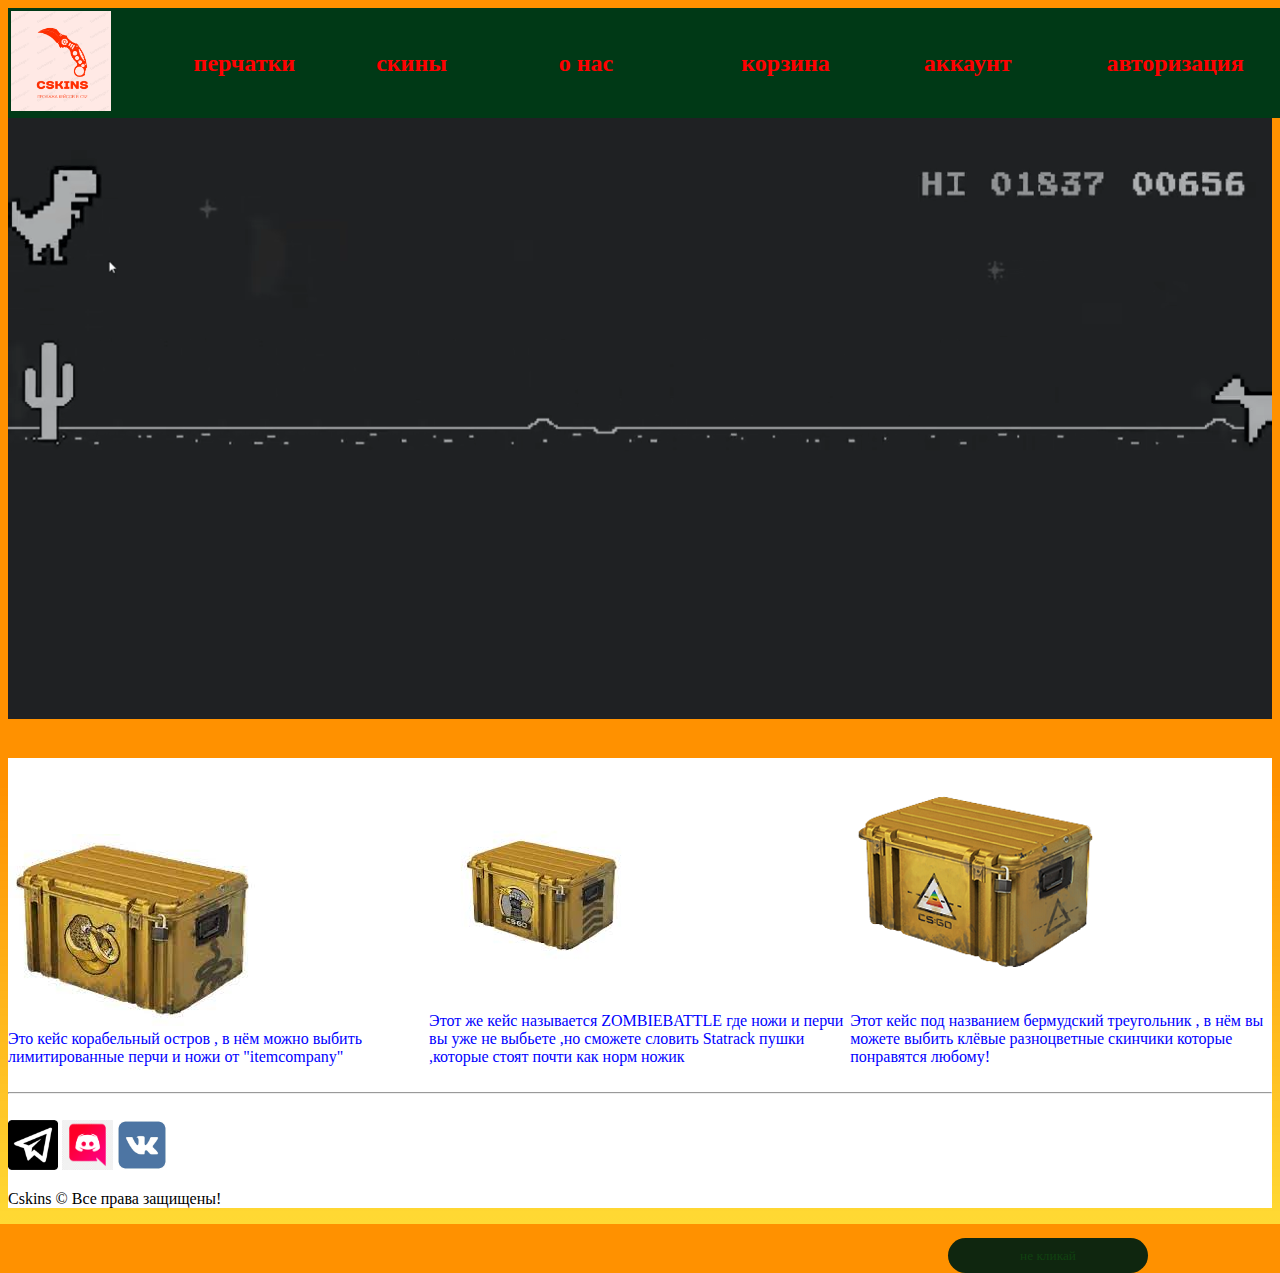
<file: index.html>
<!DOCTYPE html>
 <html lang="en">
 <head>
 	<meta charset="UTF-8">
 	<meta name="viewport" content="width=75vw, initial-scale=0.75">
 	<title>Продажа кейсов CS2</title>
  <link rel="stylesheet" href="main.css">
 </head>
 <body style="background:linear-gradient(to top , #ffd000cb 0% , #ff9100  36% "></body>
    <!--Меню-->
    <table> 
        <tbody>
            <tr>
                 <td><a href="index.html"><img width="100px" height="100px" src="logo.png" alt=""></a></td>
                 <td><a class="c1" href="gloves.html"><h2>перчатки</h2></a></td>
                 <td><a class="c1" href="skins.html"><h2>скины</h2></a></td>
                 <td><a class="c1" href="about.html"><h2>о нас</h2></a></td>
                 <td><a class="c1" href="basket.html"><h2>корзина</h2></a></td>
                 <td><a class="c1" href="sing-in.html"><h2>аккаунт</h2></a></td>
                 <td><a class="c1" href="sing-up.html"><h2>авторизация</h2></a></td>
            </tr>
        </tbody>
    </table>

		
            <div id="poster">
            <!--<img src="glposter.jpg" height="500px" width ="100%  " alt="" style="margin : 0px -180px 0px 0px "> 
            <img class="cut1">-->
            <video loop width="100%" preload="auto" autoplay muted src="flash.mp4"></video>
        </div>
        
        <button>не кликай</button>
        <!--CONTENT BLOCK-->
		<div class="content" style="background-color: white;">
			<div class="info">
                <a class="c2" href="1.html"><img src="1.jpg" alt=""></a>
                <br>
                <a class="c2" href="1.html">
                 Это кейс корабельный остров , в нём можно выбить лимитированные перчи и ножи от "itemcompany"
                </a>

            </div>
			<div class="info"> 
                <a class="c2" href="1.html"><img src="2.jpg" alt=""></a>
                <br>
                <a class="c2" href="2.html">                                                      
                   Этот же кейс называется ZOMBIEBATTLE где ножи и перчи вы уже не выбьете ,но сможете словить Statrack пушки ,которые стоят почти как норм ножик
                </a>
            </div>
			<div class="info">
                <a class="c2" href="1.html"><img src="cs2.png" alt=""></a>
                <br>
                    <a class="c2" href="3.html"> 
                       Этот кейс под названием бермудский треугольник , в нём вы можете выбить клёвые разноцветные скинчики которые понравятся любому! 
                    </a>
            </div>
		</div>
	
    <footer>
        <br >
        <hr>
        <br >
        <!--соц.сети-->
        <div>
            <a href="https://web.telegram.org"><img src="icontg.png" height="50px" alt=""></a>
            <a href="https://discord.com"><img src="icon.png"  height="50px" alt=""></a>
            <a href="https://vk.com"><img src="iconvk.png"  height="50px" alt=""></a>
        </div>
        <!--ссылки-->
        <div>
          
        </div>
        <!--CopyWryte-->
        <div><p class="123">Cskins © Все права защищены!<p></div>
    </footer>
 </body>
 </html>
</file>
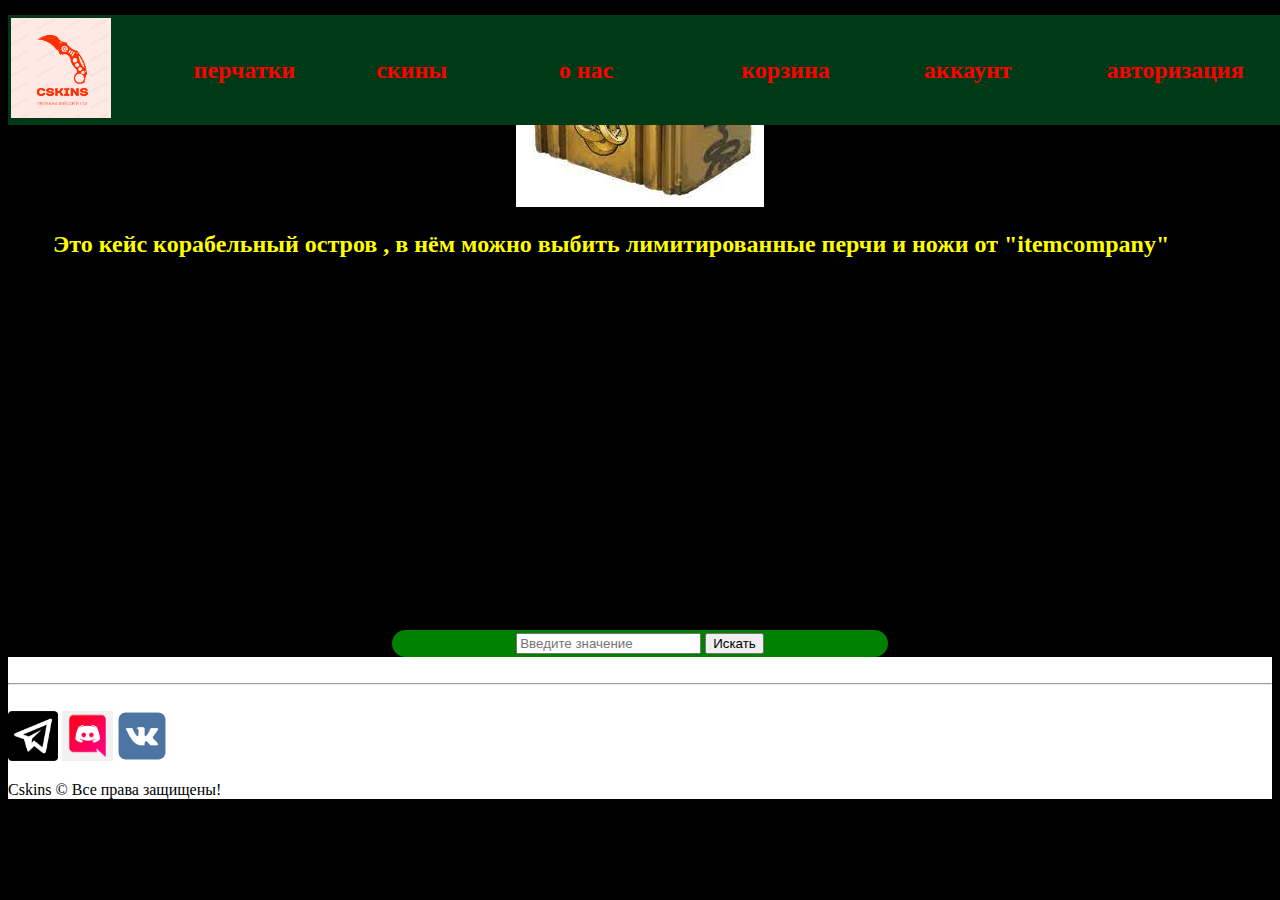
<file: 1.html>
<!DOCTYPE html>
 <html lang="en">
 <head>
 	<meta charset="UTF-8">
 	<meta name="viewport" content="width=device-width, initial-scale=1.0">
 	<title>Продажа кейсов CS2</title>
  <link rel="stylesheet" href="main.css">
 </head>
 <body style="background-color: black; ">
    <!--Меню-->
    <table> 
        <tbody>
            <tr>
                <td><a href="index.html"><img width="100px" height="100px" src="logo.png" alt=""></a></td>
                 <td><a class="c1" href="gloves.html"><h2>перчатки</h2></a></td>
                 <td><a class="c1" href="skins.html"><h2>скины</h2></a></td>
                 <td><a class="c1" href="about.html"><h2>о нас</h2></a></td>
                 <td><a class="c1" href="basket.html"><h2>корзина</h2></a></td>
                 <td><a class="c1" href="sing-in.html"><h2>аккаунт</h2></a></td>
                 <td><a class="c1" href="sing-up.html"><h2>авторизация</h2></a></td>
            </tr>
        </tbody>
    </table>
    <div style="min-height: 600px;margin:15px 45px 15px 45px; ">
        <center>
            <img src="1.jpg" alt="">
        </center>  
       <h2 class="c3"> Это кейс корабельный остров , в нём можно выбить лимитированные перчи и ножи от "itemcompany"</h2>
    
    </div>
         <form>
               <input name="search" placeholder="Введите значение">
               <input type="submit" value="Искать">
         </form>
    <footer>
        <br >
        <hr>
        <br >
        <!--соц.сети-->
        <div>
            <a href="https://web.telegram.org"><img src="icontg.png" height="50px" alt=""></a>
            <a href="https://discord.com"><img src="icon.png"  height="50px" alt=""></a>
            <a href="https://vk.com"><img src="iconvk.png"  height="50px" alt=""></a>
        </div>
        <!--ссылки-->
        <div>
          
        </div>
        <!--CopyWryte-->
        <div><p class="123">Cskins © Все права защищены!<p></div>
    </footer>
 </body>
 </html>
</file>
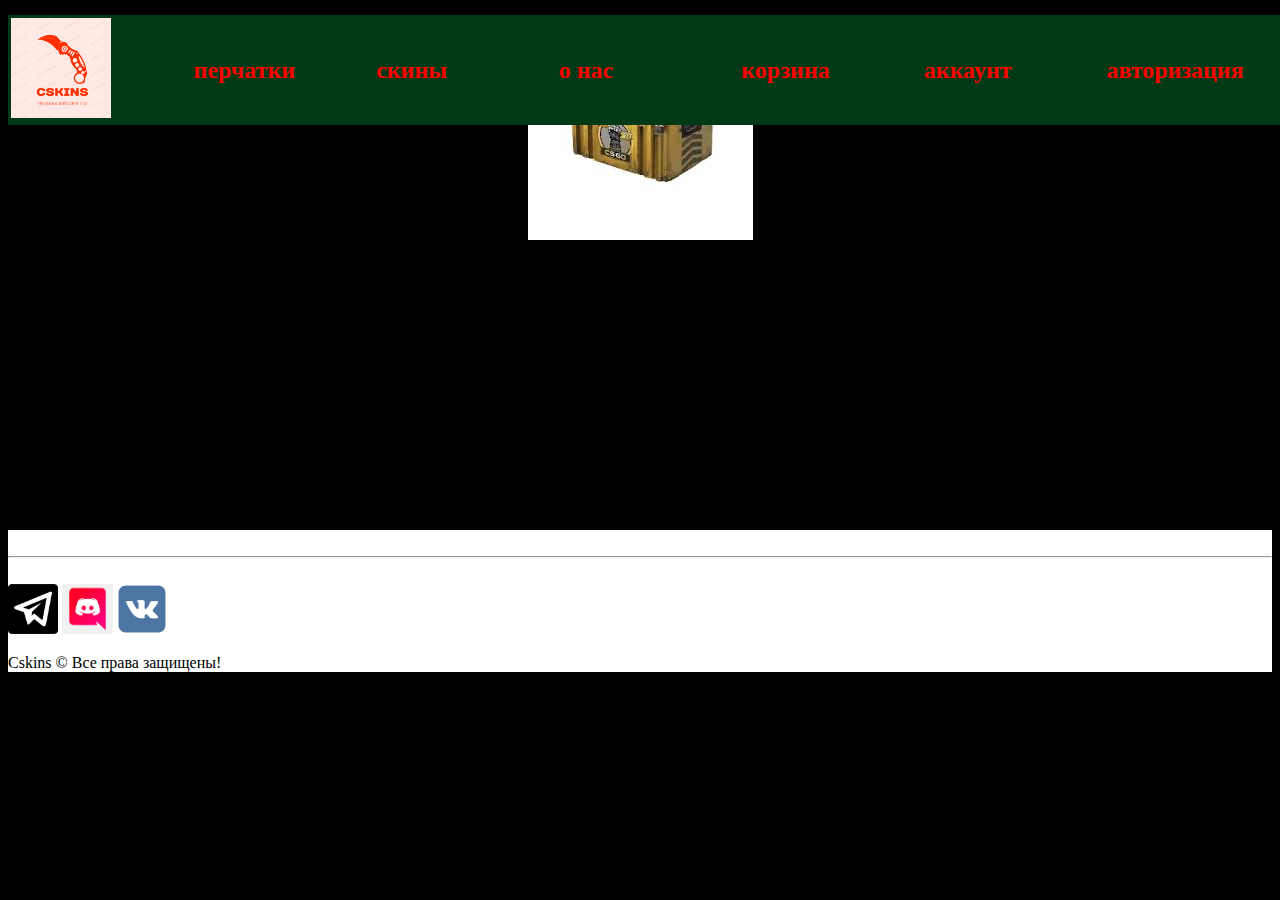
<file: 2.html>
<!DOCTYPE html>
 <html lang="en">
 <head>
 	<meta charset="UTF-8">
 	<meta name="viewport" content="width=device-width, initial-scale=1.0">
 	<title>Продажа кейсов CS2</title>
  <link rel="stylesheet" href="main.css">
 </head>
 <body style="background-color: black; ">
    <!--Меню-->
    <table> 
        <tbody>
            <tr>
                <td><a href="index.html"><img width="100px" height="100px" src="logo.png" alt=""></a></td>
                <td><a class="c1" href="gloves.html"><h2>перчатки</h2></a></td>
                 <td><a class="c1" href="skins.html"><h2>скины</h2></a></td>
                 <td><a class="c1" href="about.html"><h2>о нас</h2></a></td>
                 <td><a class="c1" href="basket.html"><h2>корзина</h2></a></td>
                 <td><a class="c1" href="sing-in.html"><h2>аккаунт</h2></a></td>
                 <td><a class="c1" href="sing-up.html"><h2>авторизация</h2></a></td>
            </tr>
        </tbody>
    </table>
    <div style="min-height: 500px; margin: 15px 45px 15px 45px;">
        <center>
            <img src="2.jpg" alt="">
        </center>
        <h2>     
            Этот же кейс называется ZOMBIEBATTLE где ножи и перчи вы уже не выбьете ,но сможете словить Statrack пушки ,которые стоят почти как норм ножи
        </h2>
    
    </div>
    <footer>
        <br >
        <hr>
        <br >
        <!--соц.сети-->
        <div>
            <a href="https://web.telegram.org"><img src="icontg.png" height="50px" alt=""></a>
            <a href="https://discord.com"><img src="icon.png"  height="50px" alt=""></a>
            <a href="https://vk.com"><img src="iconvk.png"  height="50px" alt=""></a>
        </div>
        <!--ссылки-->
        <div>
          
        </div>
        <!--CopyWryte-->
        <div><p class="123">Cskins © Все права защищены!<p></div>
    </footer>
 </body>
 </html>
</file>
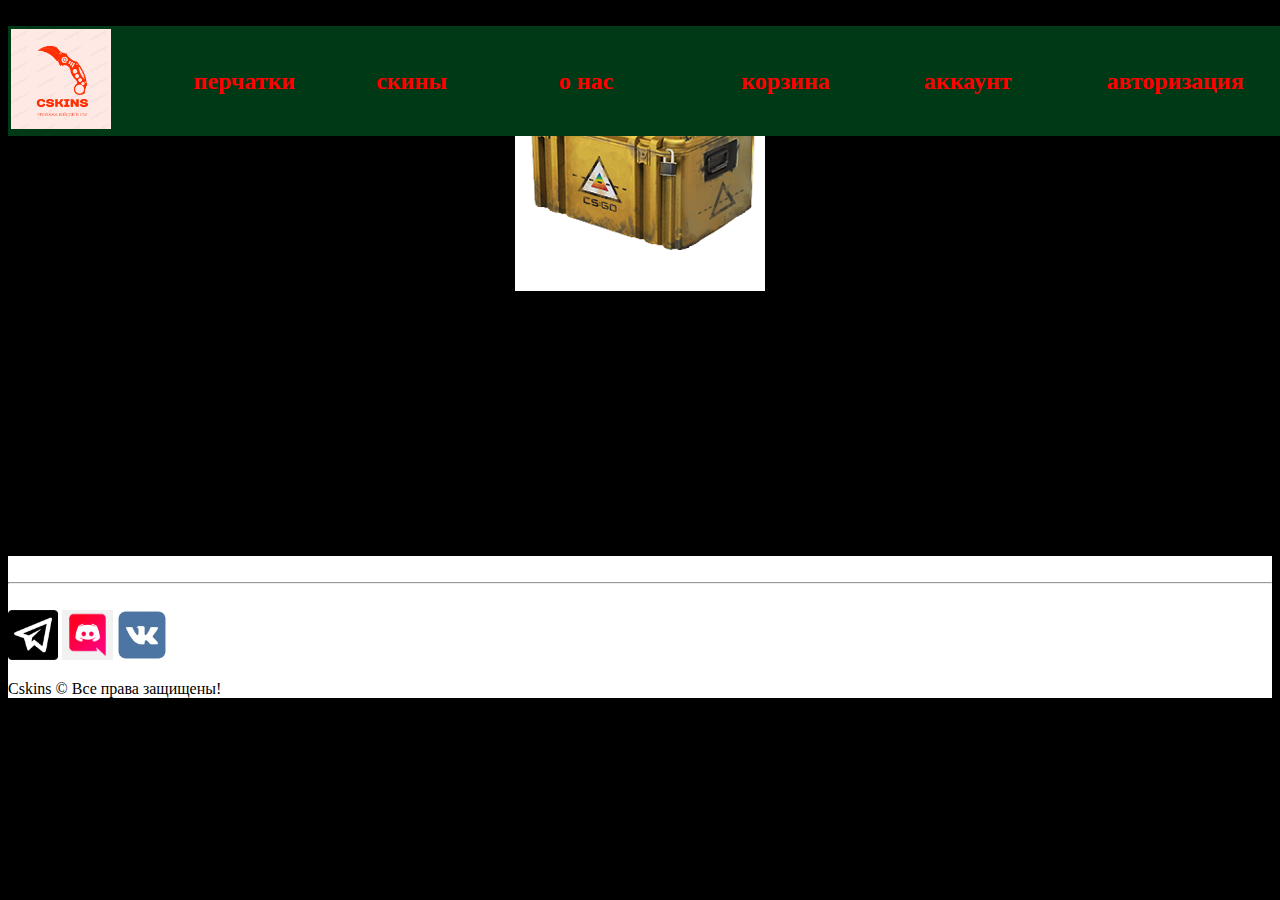
<file: 3.html>
<!DOCTYPE html>
 <html lang="en">
 <head>
 	<meta charset="UTF-8">
 	<meta name="viewport" content="width=device-width, initial-scale=1.0">
 	<title>Продажа кейсов CS2</title>
  <link rel="stylesheet" href="main.css">
 </head>
 <body style="background-color: black; ">
    <!--Меню-->
    <table> 
        <tbody>
            <tr>
                <td><a href="index.html"><img width="100px" height="100px" src="logo.png" alt=""></a></td>s
                 <td><a class="c1" href="gloves.html"><h2>перчатки</h2></a></td>
                 <td><a class="c1" href="skins.html"><h2>скины</h2></a></td>
                 <td><a class="c1" href="about.html"><h2>о нас</h2></a></td>
                 <td><a class="c1" href="basket.html"><h2>корзина</h2></a></td>
                 <td><a class="c1" href="sing-in.html"><h2>аккаунт</h2></a></td>
                 <td><a class="c1" href="sing-up.html"><h2>авторизация</h2></a></td>
            </tr>
        </tbody>
    </table>
    <div style="min-height: 500px;margin: 15px 45px 15px 45px;">
      <center>
        <img src="cs2.png" alt="">
    </center>
        <h2>
            Этот кейс под названием бермудский треугольник , в нём вы можете выбить клёвые разноцветные скинчики которые понравятся любому!
        </h2>
    
    </div>
    <footer>
        <br >
        <hr>
        <br >
        <!--соц.сети-->
        <div>
            <a href="https://web.telegram.org"><img src="icontg.png" height="50px" alt=""></a>
            <a href="https://discord.com"><img src="icon.png"  height="50px" alt=""></a>
            <a href="https://vk.com"><img src="iconvk.png"  height="50px" alt=""></a>
        </div>
        <!--ссылки-->
        <div>
          
        </div>
        <!--CopyWryte-->
        <div><p class="123">Cskins © Все права защищены!<p></div>
    </footer>
 </body>
 </html>
</file>
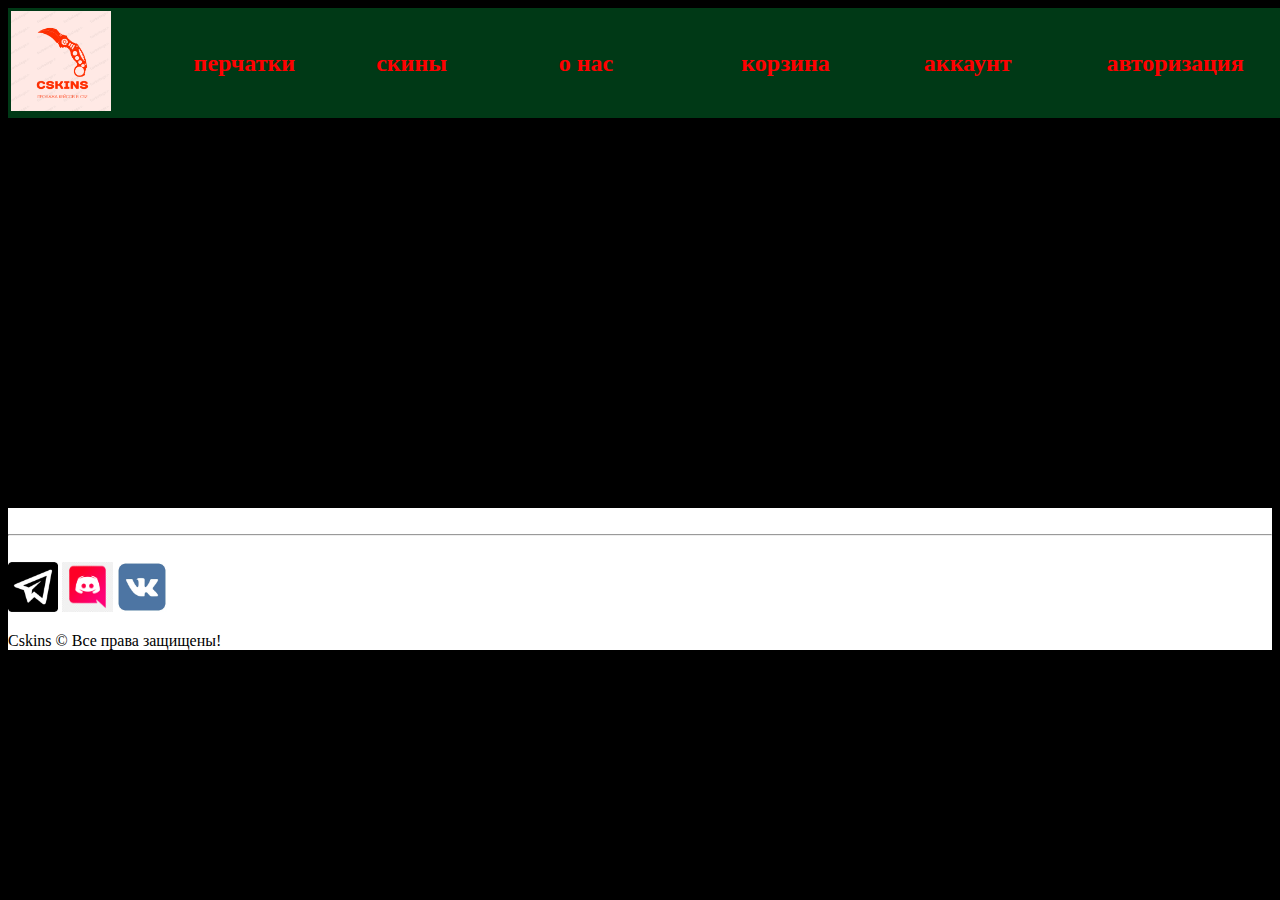
<file: about.html>
<!DOCTYPE html>
 <html lang="en">
 <head>
 	<meta charset="UTF-8">
 	<meta name="viewport" content="width=device-width, initial-scale=1.0">
 	<title>Продажа кейсов CS2</title>
  <link rel="stylesheet" href="main.css">
 </head>
 <body style="background-color: black; ">
    <!--Меню-->
    <table> 
        <tbody>
            <tr>
                <td><a href="index.html"><img width="100px" height="100px" src="logo.png" alt=""></a></td>
                 <td><a class="c1" href="gloves.html"><h2>перчатки</h2></a></td>
                 <td><a class="c1" href="skins.html"><h2>скины</h2></a></td>
                 <td><a class="c1" href="about.html"><h2>о нас</h2></a></td>
                 <td><a class="c1" href="basket.html"><h2>корзина</h2></a></td>
                 <td><a class="c1" href="sing-in.html"><h2>аккаунт</h2></a></td>
                 <td><a class="c1" href="sing-up.html"><h2>авторизация</h2></a></td>
            </tr>
        </tbody>
    </table>
    <div style="min-height: 500px;">
        <center>
        <iframe src="https://yandex.ru/map-widget/v1/?um=constructor%3A0eba066671c3327112a4ca8c3f95bb0b76e620e12d2ab73edba50aee6d0c1f70&amp;source=constructor" width="50%vw" height="400" frameborder="0"></iframe>
        </center>
        Контакты для связи (978)049-43-58
        <p>
            •Cskins™-сайт для покупок и продаж скинов из КС2•
        </p>
    </div>

    <footer>
        <br >
        <hr>
        <br >
        <!--соц.сети-->
        <div>
            <a href="https://web.telegram.org"><img src="icontg.png" height="50px" alt=""></a>
            <a href="https://discord.com"><img src="icon.png"  height="50px" alt=""></a>
            <a href="https://vk.com"><img src="iconvk.png"  height="50px" alt=""></a>
        </div>
        <!--ссылки-->
        <div>
          
        </div>
        <!--CopyWryte-->
        <div><p class="123">Cskins © Все права защищены!<p></div>
    </footer>
 </body>
 </html>
</file>
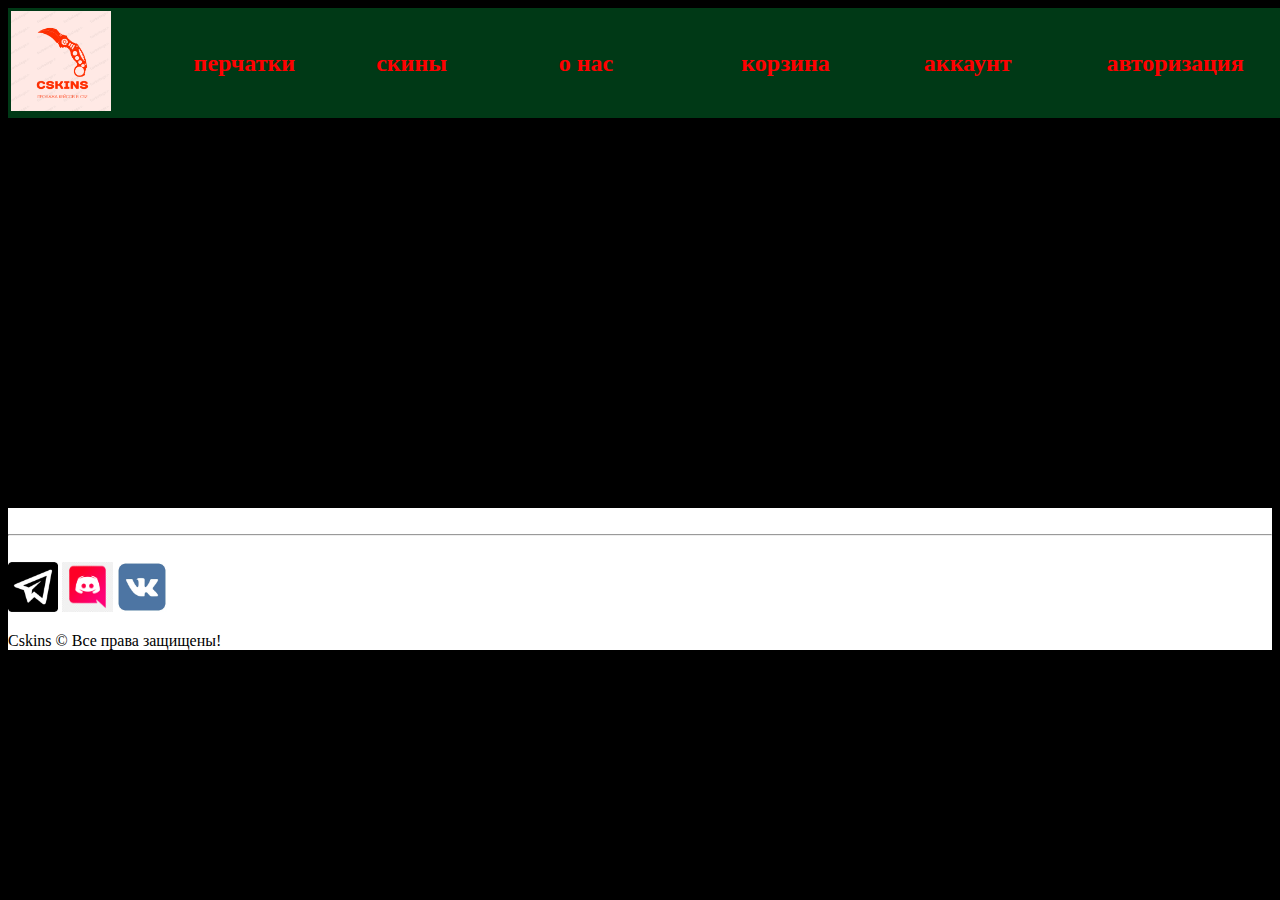
<file: basket.html>
<!DOCTYPE html>
 <html lang="en">
 <head>
 	<meta charset="UTF-8">
 	<meta name="viewport" content="width=device-width, initial-scale=1.0">
 	<title>Продажа кейсов CS2</title>
  <link rel="stylesheet" href="main.css">
 </head>
 <body style="background-color: black; ">
    <!--Меню-->
    <table> 
        <tbody>
            <tr>
                <td><a href="index.html"><img width="100px" height="100px" src="logo.png" alt=""></a></td>
                 <td><a class="c1" href="gloves.html"><h2>перчатки</h2></a></td>
                 <td><a class="c1" href="skins.html"><h2>скины</h2></a></td>
                 <td><a class="c1" href="about.html"><h2>о нас</h2></a></td>
                 <td><a class="c1" href="basket.html"><h2>корзина</h2></a></td>
                 <td><a class="c1" href="sing-in.html"><h2>аккаунт</h2></a></td>
                 <td><a class="c1" href="sing-up.html"><h2>авторизация</h2></a></td>
            </tr>
        </tbody>
    </table>
    <div style="min-height: 500px;"></div>
    <footer>
        <br >
        <hr>
        <br >
        <!--соц.сети-->
        <div>
            <a href="https://web.telegram.org"><img src="icontg.png" height="50px" alt=""></a>
            <a href="https://discord.com"><img src="icon.png"  height="50px" alt=""></a>
            <a href="https://vk.com"><img src="iconvk.png"  height="50px" alt=""></a>
        </div>
        <!--ссылки-->
        <div>
          
        </div>
        <!--CopyWryte-->
        <div><p class="123">Cskins © Все права защищены!<p></div>
    </footer>
 </body>
 </html>
</file>
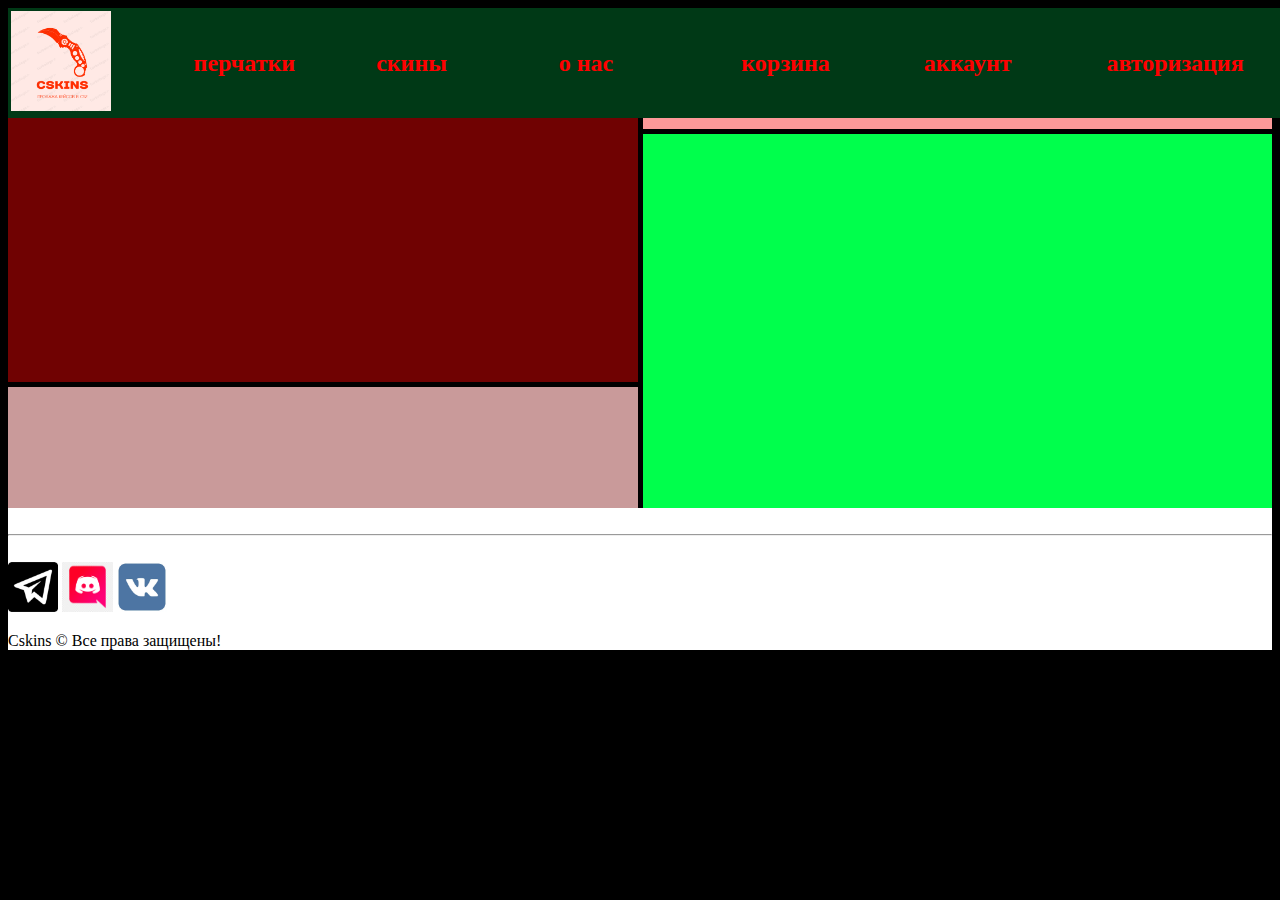
<file: gloves.html>
<!DOCTYPE html>
 <html lang="en">
 <head>
 	<meta charset="UTF-8">
 	<meta name="viewport" content="width=device-width, initial-scale=1.0">
 	<title>Продажа кейсов CS2</title>
  <link rel="stylesheet" href="main.css">
 </head>
 <body style="background-color: black; ">
    <!--Меню-->
    <table> 
        <tbody>
            <tr>
                <td><a href="index.html"><img width="100px" height="100px" src="logo.png" alt=""></a></td>
                 <td><a class="c1" href="gloves.html"><h2>перчатки</h2></a></td>
                 <td><a class="c1" href="skins.html"><h2>скины</h2></a></td>
                 <td><a class="c1" href="about.html"><h2>о нас</h2></a></td>
                 <td><a class="c1" href="basket.html"><h2>корзина</h2></a></td>
                 <td><a class="c1" href="sing-in.html"><h2>аккаунт</h2></a></td>
                 <td><a class="c1" href="sing-up.html"><h2>авторизация</h2></a></td>
            </tr>
        </tbody>
    </table>

    <div id="grid" >
        <div id="grid1" style="background-color:rgb(112, 2, 2)"></div>
        <div id="grid2" style="background-color:rgb(252, 153, 153)"></div>
        <div id="grid3" style="background-color:rgb(201, 154, 154)"></div>        
        <div id="grid4" style="background-color:rgb(0, 255, 76)"></div>
    </div>          

    <footer>
        <br >
        <hr>
        <br >
        <!--соц.сети-->
        <div>
            <a href="https://web.telegram.org"><img src="icontg.png" height="50px" alt=""></a>
            <a href="https://discord.com"><img src="icon.png"  height="50px" alt=""></a>
            <a href="https://vk.com"><img src="iconvk.png"  height="50px" alt=""></a>
        </div>
        <!--ссылки-->
        <div>
          
        </div>
        <!--CopyWryte-->
        <div><p class="123">Cskins © Все права защищены!<p></div>
    </footer>
 </body>
 </html>
</file>
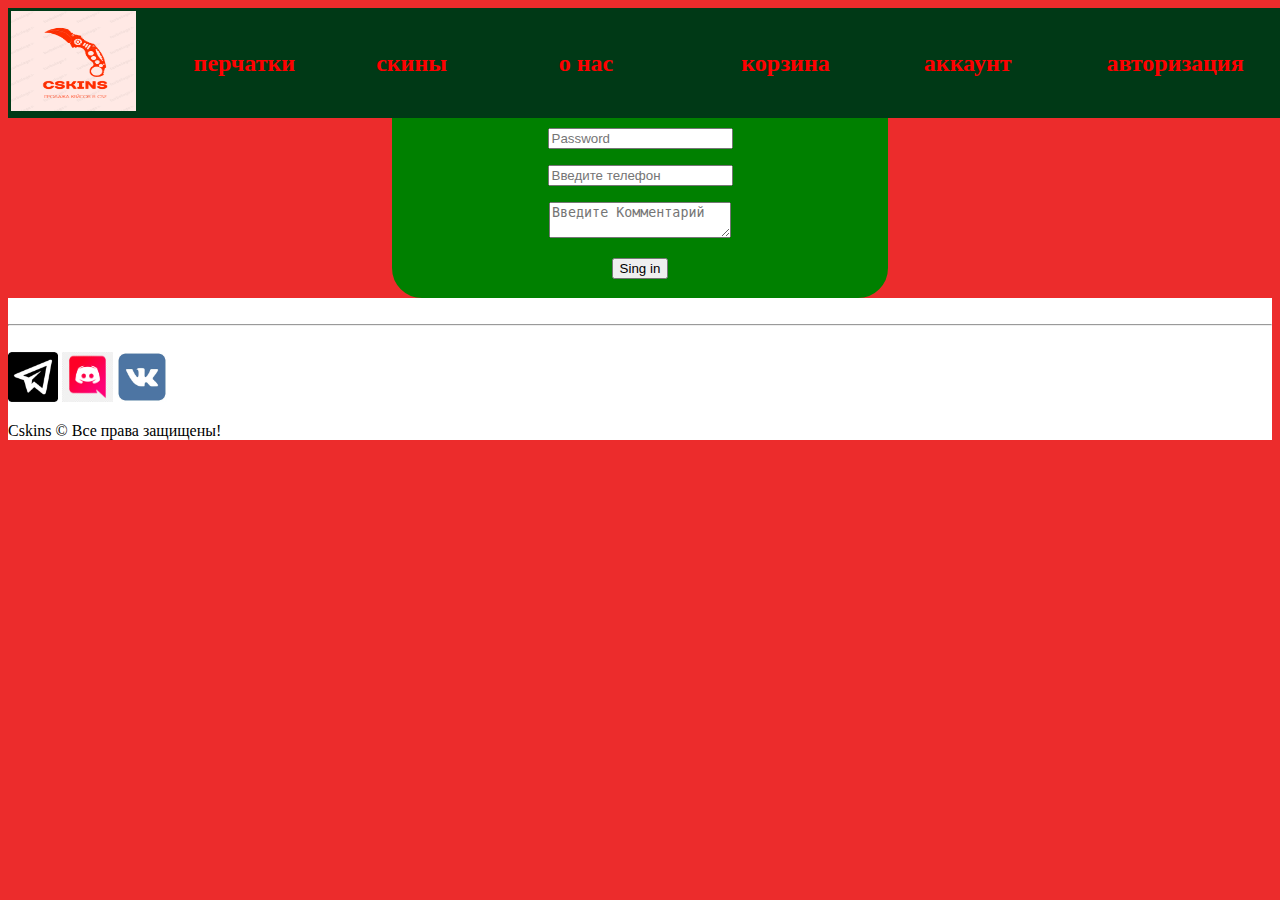
<file: sing-in.html>
<!DOCTYPE html>
 <html lang="en">
 <head>
    <link rel="stylesheet" href="main.css">
 	    <title>Cskins / Sing-in  </title>
    </head> 
    <body style="background-color: rgb(236, 44, 44); ">
        <!--Меню-->
        <table> 
            <tbody>
                <tr>
                    <td><a href="index.html"><img width="70%" height="100px" src="logo.png" alt=""></a></td>
                     <td><a class="c1" href="gloves.html"><h2>перчатки</h2></a></td>
                     <td><a class="c1" href="skins.html"><h2>скины</h2></a></td>
                     <td><a class="c1" href="about.html"><h2>о нас</h2></a></td>
                     <td><a class="c1" href="basket.html"><h2>корзина</h2></a></td>
                     <td><a class="c1" href="sing-in.html"><h2>аккаунт</h2></a></td>
                     <td><a class="c1" href="sing-up.html"><h2>авторизация</h2></a></td>
                </tr>
            </tbody>
        </table>
      
            
      
                <form>
            
                    <p><h1>Sing up </h1></p>
                    <p><input type="text" placeholder="Name";></p>
                    <p><input type="password" placeholder="Password"></p>
                    <p><input type="tel" placeholder="Введите телефон"></p>
                    <p><textarea rows="S" placeholder="Введите Комментарий"></textarea></p>
                    <p><input type="button" value="Sing in";></p>
                </form>      
           
                    <footer>
                        <br >
                        <hr>
                        <br >
                        <!--соц.сети-->
                        <div>
                            <a href="https://web.telegram.org"><img src="icontg.png" height="50px" alt=""></a>
                            <a href="https://discord.com"><img src="icon.png"  height="50px" alt=""></a>
                            <a href="https://vk.com"><img src="iconvk.png"  height="50px" alt=""></a>
                        </div>
                        <!--ссылки-->
                        <div>
                          
                        </div>
                        <!--CopyWryte-->
                        <div><p class="123">Cskins © Все права защищены!<p></div>
                    </footer>
                
            </body>
    
     </html>
</file>
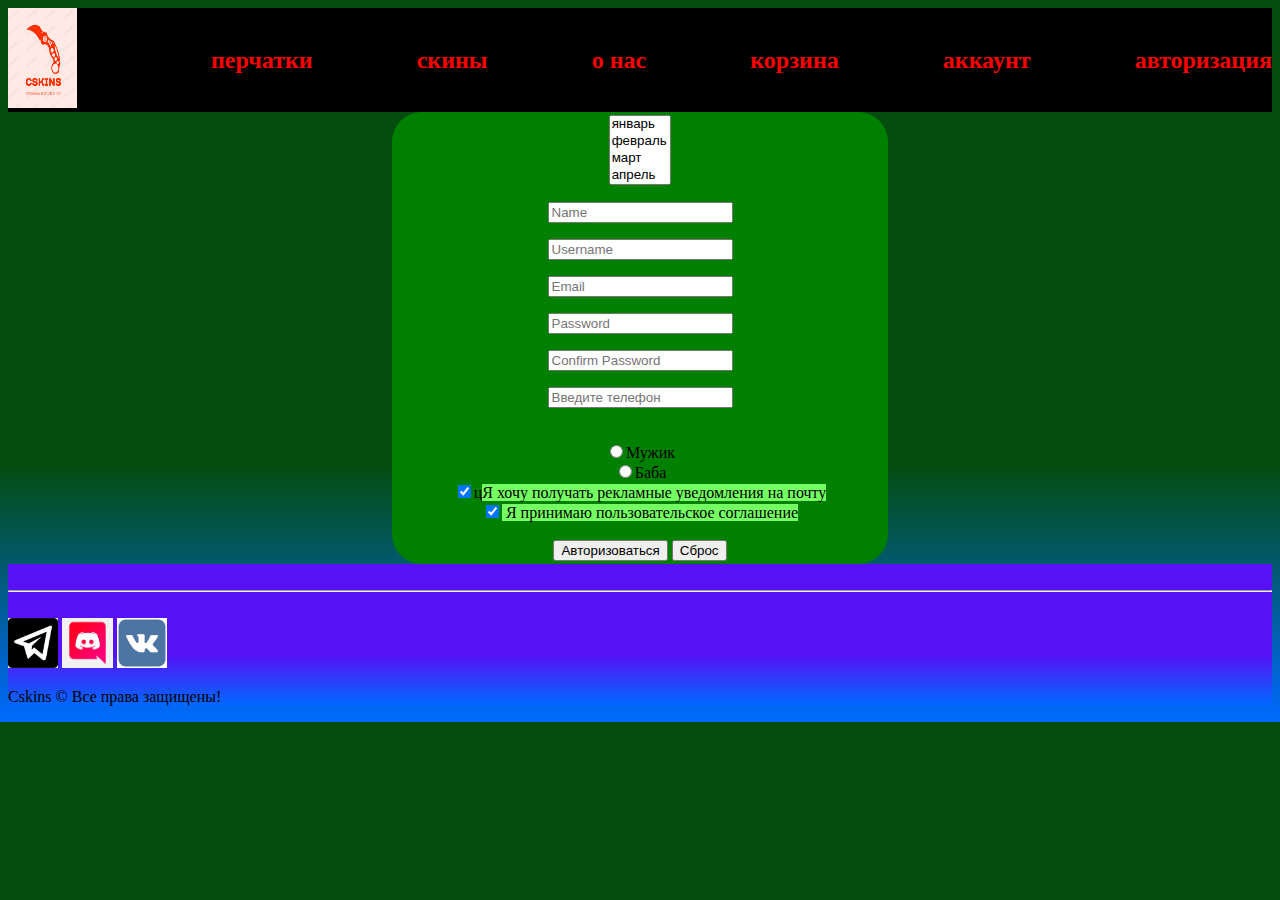
<file: sing-up.html>
<!DOCTYPE html>
 <html lang="en">
 <head>
     <link rel="stylesheet" href="main.css">
 	    <title>Cskins / Sing-up  </title>
    </head> 
    <body style="background:linear-gradient(to top , #006aff 0% , #044d0e  36%">
        <header>
                    <a href="index.html"><img width="70%" height="100px" src="logo.png" alt=""></a>
                    <a class="c1" href="gloves.html"><h2>перчатки</h2></a>
                    <a class="c1" href="skins.html"><h2>скины</h2></a>
                    <a class="c1" href="about.html"><h2>о нас</h2></a>
                    <a class="c1" href="basket.html"><h2>корзина</h2></a>
                    <a class="c1" href="sing-in.html"><h2>аккаунт</h2></a>
                    <a class="c1" href="sing-up.html"><h2>авторизация</h2></a>
        </header>
            
        
  
                <form action="mailto:serbinakirill511@gmail.com" method="POST" enctype="text/plain">
                    <select name="months" id="" multiple>
                        <option value="janvar">январь</option>
                        <option value="fevral">февраль</option>
                        <option value="mart">март</option>
                        <option value="april">апрель</option>
                        <option value="may">май</option>
                        <option value="iun">июнь</option>
                        <option value="iul">июль</option>
                        <option value="avgust">август</option>
                        <option value="september">сентябрь</option>
                        <option value="oktober">октябрь</option>
                        <option value="november">ноябрь</option>
                        <option value="december">декабрь</option>
                    </select>
                    <p><input type="text" name="name" placeholder="Name"></p>
                    <p><input type="text" name="Username" placeholder="Username"></p>
                    <p><input type="email" name="Email" placeholder="Email"></p>
                    <p><input type="password"name="Password"  placeholder="Password"></p>
                    <p><input type="password"name="Confirm passvord"  placeholder="Confirm Password"></p>
                    <p><input type="tel" name="phone" placeholder="Введите телефон"></p>
                    <br>
                    <label> <input type="radio" name="gender">Мужик</label>
                    <br>
                    <label> <input type="radio" name="gender">Баба </label>

                    <br>
                    <label>
                    <input type="checkbox" Name="reklama" checked="">ц<span>Я хочу получать рекламные уведомления на почту</span>
                    </label>
                    <br>
                    <label>
                    <input type="checkbox" Name="reklama" checked=""><span> Я принимаю пользовательское соглашение</span>
                 </label>
                   <br>
                   <br>
                    <input type="submit" value="Авторизоваться">
                        <input type="reset" value="Сброс">
                </form>        
               
                
                <footer style="background:linear-gradient(to top , #006aff 0% , #5612f5  36%"></footerstyle>
                    <br >
                    <hr>
                    <br >
                    <!--соц.сети-->
                    <div>
                        <a href="https://web.telegram.org"><img src="icontg.png" height="50px" alt=""></a>
                        <a href="https://discord.com"><img src="icon.png"  height="50px" alt=""></a>
                        <a href="https://vk.com"><img src="iconvk.png"  height="50px" alt=""></a>
                    </div>
                    <!--ссылки-->
                    <div>
                      
                    </div>
                    <!--CopyWryte-->
                    <div><p class="123">Cskins © Все права защищены!<p></div>
                </footer>
            
        </body>

 </html>
</file>
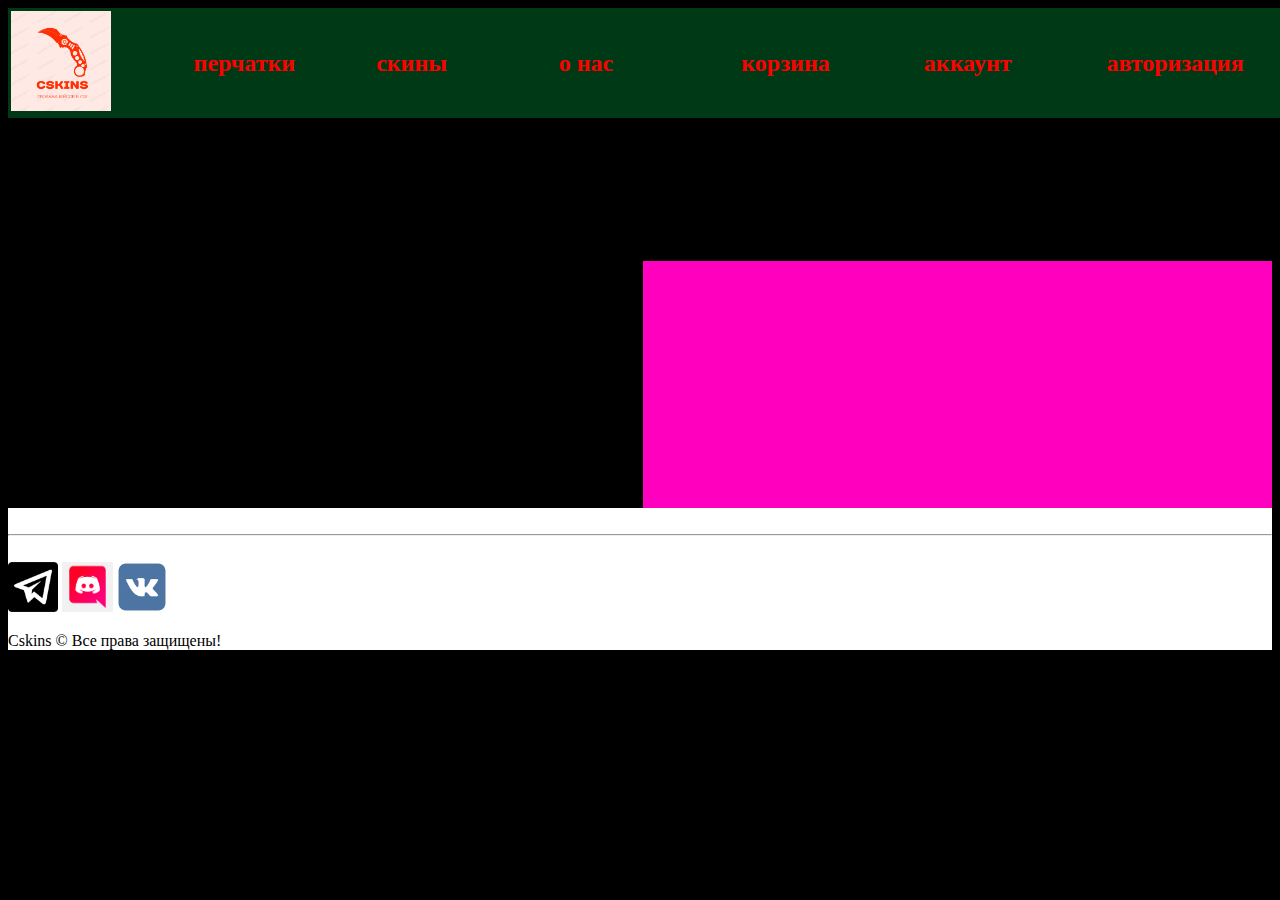
<file: skins.html>
<!DOCTYPE html>
 <html lang="en">
 <head>
 	<meta charset="UTF-8">
 	<meta name="viewport" content="width=device-width, initial-scale=1.0">
 	<title>Продажа кейсов CS2</title>
  <link rel="stylesheet" href="main.css">
 </head>
 <body style="background-color: black; ">
    <!--Меню-->
    <table> 
        <tbody>
            <tr>
                <td><a href="index.html"><img width="100px" height="100px" src="logo.png" alt=""></a></td>
                 <td><a class="c1" href="gloves.html"><h2>перчатки</h2></a></td>
                 <td><a class="c1" href="skins.html"><h2>скины</h2></a></td>
                 <td><a class="c1" href="about.html"><h2>о нас</h2></a></td>
                 <td><a class="c1" href="basket.html"><h2>корзина</h2></a></td>
                 <td><a class="c1" href="sing-in.html"><h2>аккаунт</h2></a></td>
                 <td><a class="c1" href="sing-up.html"><h2>авторизация</h2></a></td>
            </tr>
        </tbody>
    </table>

    <div id="grid-skins">
        <div id="grid1" style="background-color:rgb(247, 155, 155)"></div>
        <div id="grid2" style="background-color:rgb(146, 89, 89)"></div>
        <div id="grid3" style="background-color:rgb(255, 0, 0)"></div>
        <div id="grid4" style="background-color:rgb(0, 102, 255)"></div>
        <div id="grid5" style="background-color:rgb(255, 0, 191)"></div>
    </div>          

    <footer>
        <br >
        <hr>
        <br >
        <!--соц.сети-->
        <div>
            <a href="https://web.telegram.org"><img src="icontg.png" height="50px" alt=""></a>
            <a href="https://discord.com"><img src="icon.png"  height="50px" alt=""></a>
            <a href="https://vk.com"><img src="iconvk.png"  height="50px" alt=""></a>
        </div>
        <!--ссылки-->
        <div>
          
        </div>
        <!--CopyWryte-->
        <div><p class="123">Cskins © Все права защищены!<p></div>
    </footer>
 </body>
 </html>
</file>
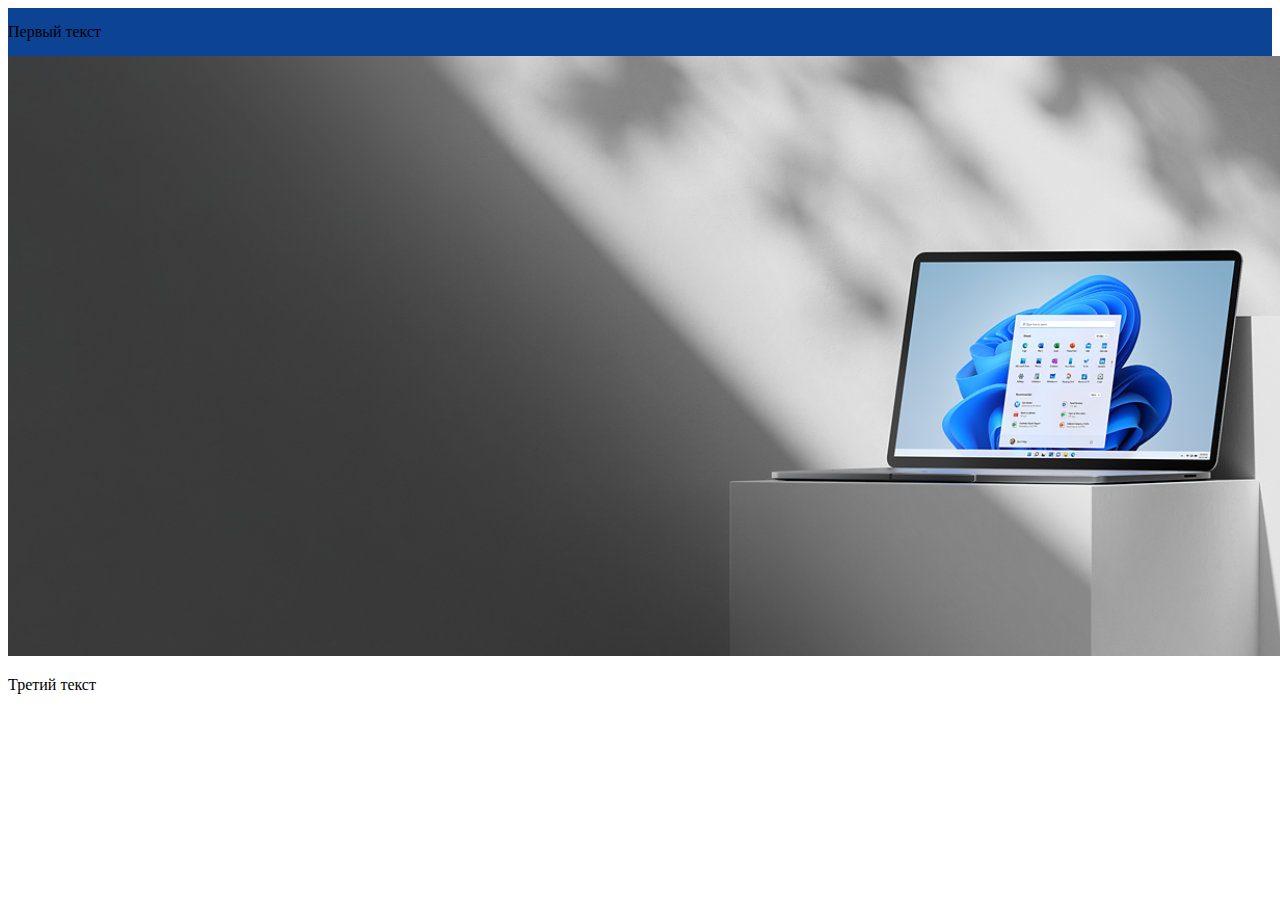
<file: Untitled-1.html>
<!DOCTYPE html>
<html lang="en">
<head>
    <meta charset="UTF-8">
    <meta http-equiv="X-UA-Compatible" content="IE=edge">
    <meta name="viewport" content="width=device-width, initial-scale=1.0">
    <title>Dmitry</title>
</head>
<body>
    <p style="background-color: rgb(12, 67, 148); line-height: 3em; margin: 0;">Первый текст</p>
    
    <img src="image.jpg" alt="">
    <p>Третий текст</p>
</body>
</html>
</file>
<file: main.css>
table
        {
          height: 25px;
          width: 100%;
          background-color:rgb(0, 57, 22);
          color:white;
          margin:0 0 0 0 ;
          padding:0 0 0 0 ;
          position: fixed;
        }
        tbody
        {
          width:100% ;
          margin:0 0 0 0 ;
          padding:0 0 0 0 ;    
        }
        tr
        {
          width:100%;
          margin:0 0 0 0 ;
          padding:0 0 0 0 ;  
        }
        td
        {
           width:14%;  
        }
        body
        {
          background-color: white ;
          overflow-x: hidden;
        }
        a.c1
        {
          color:red; 
          text-decoration: none;
        }
        a.c1:visited
        {
          color:blue; 
          text-decoration: none;
        } 
        a.c2
        {
          color:blue; 
          text-decoration: none ;
        }
        a.c2:visited
        {
          color:red; 
          text-decoration: none ;
        }
        h2.c3
        {
             color:yellow;
        }
        h2.c4
        {
             color:rgb(170, 0, 255);
       }
        button
 		{
 	    z-index: 3  ;
 		background-color:rgb(15, 38, 15);
        width:200px;
        height:35px;
        color:rgb(16, 65, 16);
        border-radius:40px;
        border:10px;
        border-color: rgb(44, 61, 44);
        position: relative;
        left:940px;
        top:515px;
        font-family: Cambria, Cochin, Georgia, Times, 'Times New Roman', serif;
     }
     button:hover
     {
       background-color: rgb(208, 142, 255);
       transform: rotate(110deg);
     }
        form
      
        {
          border: 3px solid green;
          text-align: center;
          margin-left:calc(30vw);
          margin-right: calc(30vw);
          background-color: green;
          border-radius: 30px ;
          
        }
        header
        {
          display:flex ;
          justify-content:space-between;
          background-color: rgb(0, 0, 0);
          align-items:center;
        }
        footer 
        {
          background-color: white;
        }
        #grid
        {
          min-height: 500px;
          display:grid;
          grid-template-areas: 
          'one two '
          'one four '
          'one four'
          'three four';
          grid-gap: 5px;
        }
        #grid-skins
        {
          min-height: 500px;
          display:grid;
          grid-template-areas: 
          'one one one two '
          'one two two two  '
          'one one four four'
          'three three three four';
          grid-gap: 5px;
        }
        #grid1 {grid-area:one;}
        #grid2 {grid-area:two;}
        #grid3 {grid-area:three;}
        #grid4 {grid-area:four;}
        #grid5 {grid-area: five;}
        input:focus
        {
          background-color: greenyellow;
        }
        input:checked + span 
        {
          background-color: rgb(116, 255, 98);
        }
        /*@keyframes poster
        {
           0%{margin-left: -180px; margin-right: 0px;}
          50%{margin-left: 0px; margin-right: -180px;opacity: 0.5;}
          100%{margin-left: -180px; margin-right: 0px;}
        }
        #poster
        {
          animation: poster 5s ease-in-out infinite ;
          background-color: grey ;
        }*/
        #poster:hover
        {
          
        }
        .cut1
        {
          pozition:absolute
          z-index:2
          top
          left
        }
        div.info
        {
          width:33%;
          display: inline-block;
          background-color: white;
        }
        @media (max-width:640px)
        {
          div.info 
          {
            width:99%;
            display: block;
          }
         button
         {
           left:354px;
           top:-92px ;
           transform: scale(0.6);
         }
         #poster
         {
           animation: none;
           
         }
         table
          {
           height: inherit;
           position: relative;
          }
          td 
          {
           display: block;
           margin: 2px;
           padding: 2px;
           border: 2px dotted black;
           border-radius: 25px;
           width: 350px;
           text-align: center;
          }
        }
</file>
